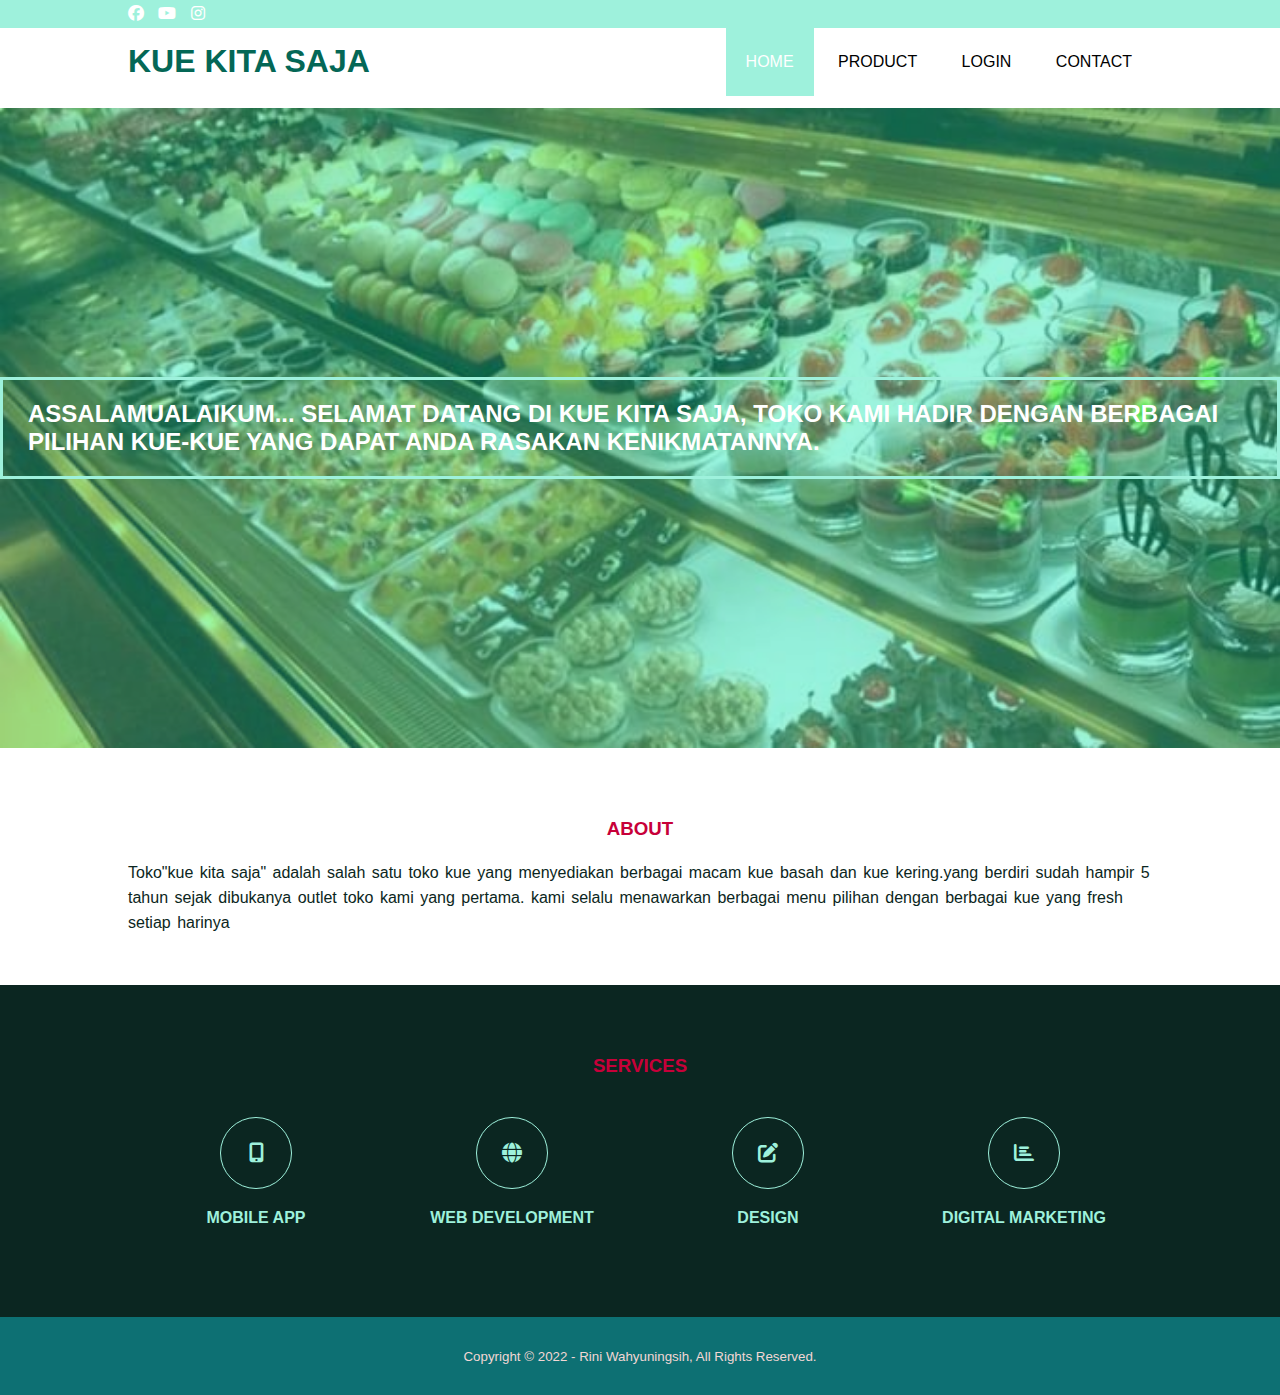
<file: index.html>
<!DOCTYPE html>
<html>
<head>
	<meta charset="utf-8">
	<meta name="viewport" content="width=device=width, initial-scale=1">
	<title>Rini Wahyuningsih</title>
	<link rel="stylesheet" type="text/css" href="css/style.css">
	<link rel="stylesheet" type="text/css" href="https://cdnjs.cloudflare.com/ajax/libs/font-awesome/6.1.1/css/all.min.css">
</head>
<body>

    <!-- header -->
    <div class="medsos">
    	<div class="container">
    		<ul>
    			<li><a href="Rini wahyuningsih"><i class="fa-brands fa-facebook"></i></a></li>
    			<li><a href="Kue kita saja by Rini"><i class="fa-brands fa-youtube"></i></a></li>
    			<li><a href="@riinsywn"><i class="fa-brands fa-instagram"></i></a></li>
    		</ul>
    	</div>
    </div>
    <header>
    	<div class="container"> 
		    <h1><a href="index.html">KUE KITA SAJA</a></h1>
		    <ul>
		    	<li class="active"><a href="index.html">HOME</a></li>
                <li><a href="product.html">PRODUCT</a></li>
                <li><a href="login.html">LOGIN</a></li>
		    	<li><a href="contact.html">CONTACT</a></li>
		    </ul>
        </div>
    </header>

    <!-- banner -->
    <section class="banner">
    	<h2>ASSALAMUALAIKUM...
       SELAMAT DATANG DI KUE KITA SAJA, TOKO KAMI HADIR DENGAN BERBAGAI PILIHAN KUE-KUE YANG DAPAT ANDA RASAKAN KENIKMATANNYA. </h2>
    </section> 

    <!-- about -->
    <section class="about">
    	<div class="container">
    		<h3>ABOUT</h3>
    		<p>Toko"kue kita saja" adalah salah satu toko kue yang menyediakan berbagai  macam kue basah dan kue kering.yang berdiri sudah hampir 5 tahun sejak dibukanya outlet toko kami yang pertama. kami selalu menawarkan berbagai menu pilihan dengan berbagai kue yang fresh setiap harinya</p>
        </div>
    </section>

    <!-- services -->
    <section class="services">
    	<div class="container">
    		<h3>SERVICES</h3>
    		<div class="box">
    			<div class="col-4">
    				<div class="icon"><i class="fa-solid fa-mobile-screen-button"></i></div>
    				<h4>MOBILE APP</h4>
    			</div>
    			<div class="col-4">
    				<div class="icon"><i class="fa-solid fa-globe"></i></div>
    				<h4>WEB DEVELOPMENT</h4>
    			</div>
    			<div class="col-4">
    				<div class="icon"><i class="fa-solid fa-pen-to-square"></i></div>
    				<h4>DESIGN</h4>
    			</div>
    			<div class="col-4">
    				<div class="icon"><i class="fa-solid fa-chart-bar"></i></div>
    				<h4>DIGITAL MARKETING</h4>
    			</div>
    		</div>	
    	</div>
    </section>
    <!-- footer -->
    <footer>
    	<div class="container">
    		<small> Copyright &copy; 2022 - Rini Wahyuningsih, All Rights Reserved.</small>
    	</div>
    </footer>
</body>
</html>
</file>
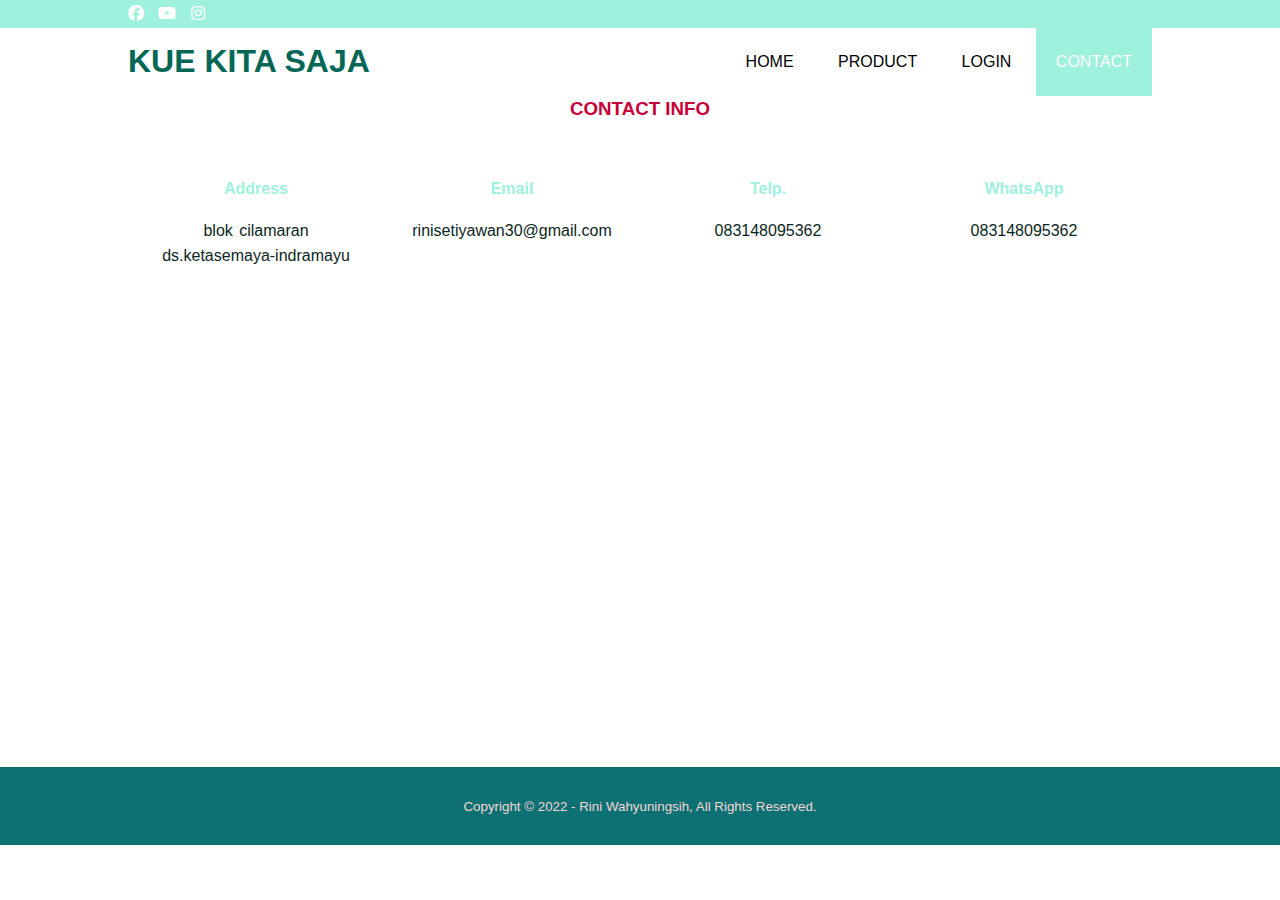
<file: contact.html>
<!DOCTYPE html>
<html>
<head>
	<meta charset="utf-8">
	<meta name="viewport" content="width=device=width, initial-scale=1">
	<title>Rini Wahyuningsih</title>
	<link rel="stylesheet" type="text/css" href="css/style.css">
	<link rel="stylesheet" type="text/css" href="https://cdnjs.cloudflare.com/ajax/libs/font-awesome/6.1.1/css/all.min.css">
</head>
<body>

    <!-- header -->
    <div class="medsos">
    	<div class="container">
    		<ul>
    			<li><a href="Rini Wahyuningsih"><i class="fa-brands fa-facebook"></i></a></li>
    			<li><a href="Kue Kita Saja by Rini"><i class="fa-brands fa-youtube"></i></a></li>
    			<li><a href="@riinsywn"><i class="fa-brands fa-instagram"></i></a></li>
    		</ul>
    	</div>
    </div>
    <header>
    	<div class="container"> 
		    <h1><a href="index.html">KUE KITA SAJA</a></h1>
		    <ul>
		    	<li><a href="index.html">HOME</a></li>
                <li><a href="product.html">PRODUCT</a></li>
                <li><a href="login.html">LOGIN</a></li>
		    	<li class="active"><a href="contact.html">CONTACT</a></li>
		    </ul>
        </div>
    </header>


    <!-- about -->
    <section class="about">
    	<div class="container">
    		<h3>CONTACT INFO</h3>
            <div class="box">
                <div class="col-4">
                    <h4>Address</h4>
                    <p>blok cilamaran ds.ketasemaya-indramayu</p>   
            </div>
            <div class="box">
                <div class="col-4">
                    <h4>Email</h4>
                    <p>rinisetiyawan30@gmail.com</p>   
            </div>
            <div class="box">
                <div class="col-4">
                    <h4>Telp.</h4>
                    <p>083148095362</p>   
            </div>
            <div class="box">
                <div class="col-4">
                    <h4>WhatsApp</h4>
                    <p>083148095362</p>   
            </div>
            <iframe src="https://www.google.com/maps/embed?pb=!1m18!1m12!1m3!1d63420.73807212259!2d108.30569732570659!3d-6.547406814783885!2m3!1f0!2f0!3f0!3m2!1i1024!2i768!4f13.1!3m3!1m2!1s0x2e6ec366c2670d6d%3A0xfba43cdc51eb4fb6!2sToko%20SRC%20Anah!5e0!3m2!1sid!2sid!4v1652016278336!5m2!1sid!2sid" width="600" height="450" style="border:0;" allowfullscreen="" loading="lazy" referrerpolicy="no-referrer-when-downgrade"></iframe>
    		
        </div>
    </section>


    <!-- footer -->
    <footer>
    	<div class="container">
    		<small> Copyright &copy; 2022 - Rini Wahyuningsih, All Rights Reserved.</small>
    	</div>
    </footer>
</body>
</html>
</file>
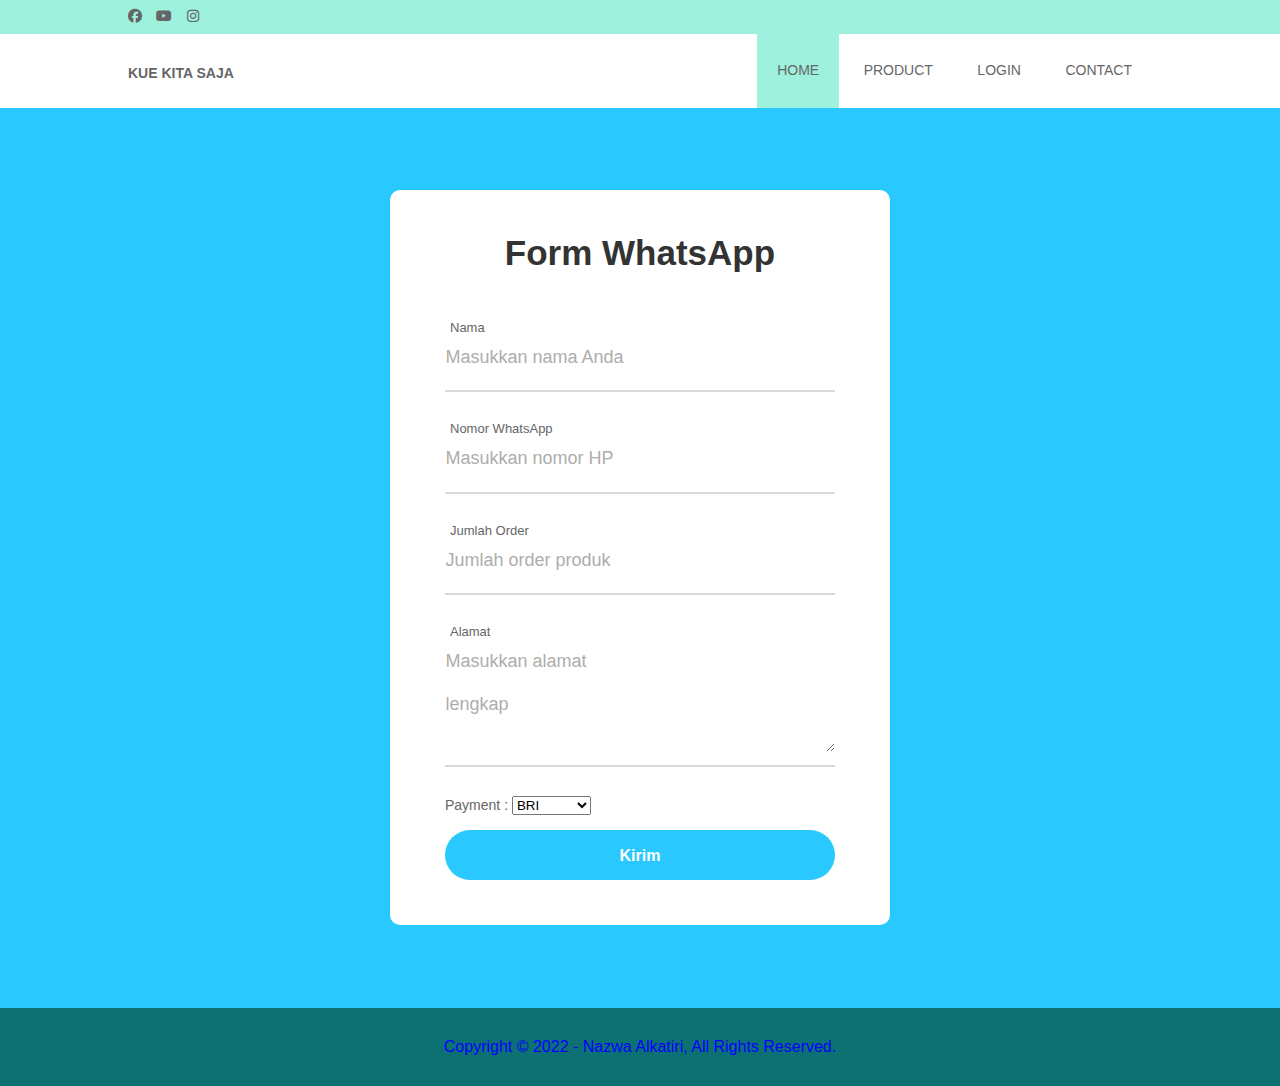
<file: login.html>
<!DOCTYPE html>
<html>
<head>
    <meta charset="utf-8">
    <meta name="viewport" content="width=device=width, initial-scale=1">
    <title>Rini Wahyuningsih</title>
    <link rel="stylesheet" type="text/css" href="css/style.css">
    <link rel="stylesheet" type="text/css" href="https://cdnjs.cloudflare.com/ajax/libs/font-awesome/6.1.1/css/all.min.css">
</head>
<body>

    <!-- header -->
    <div class="medsos">
        <div class="container">
            <ul>
                <li><a href="Rini wahyuningsih"><i class="fa-brands fa-facebook"></i></a></li>
                <li><a href="Kue kita saja by Rini"><i class="fa-brands fa-youtube"></i></a></li>
                <li><a href="@riinsywn"><i class="fa-brands fa-instagram"></i></a></li>
            </ul>
        </div>
    </div>
    <header>
        <div class="container"> 
            <h1><a href="index.html">KUE KITA SAJA</a></h1>
            <ul>
                <li class="active"><a href="index.html">HOME</a></li>
                <li><a href="product.html">PRODUCT</a></li>
                <li><a href="login.html">LOGIN</a></li>
                <li><a href="contact.html">CONTACT</a></li>
            </ul>
        </div>
    </header>
<head>
	<title>From Order Whatsapp</title>
	<meta charset="utf-8">
	<meta name="viewport"content="width=device-width,initial-scale=1">
	<style>
*{
	margin: 0;
	padding: 0;
	box-sizing: border-box;
}


body,
html{
	height: 100%;
	font-family: Helvetica, sans-serif;
}
a{
	font-family: Helvetica, sans-serif;
	font-size: 14px;
	line-height: 1.7;
	color: #666666;
	margin: 0px;
	transition: all 0.4s;
	-webkit-transition: all 0.4s;
	-moz-transition: all 0.4s;
}



a:focus{
	outline: none !important;
}


a:hover{
	text-decoration: none;
}
h1,
h2,
h3,
h4,
h5,
h6{
	margin: 0px;
}

p{
	font-family: Helvetica, sans-serif;
	font-size: 14px;
	line-height: 1.7;
	color: #666666;
	margin: 0px;
}

ul,li{
	margin: 0px;
	list-style: none;
}

input{
	outline: none;
	border: none;
}


textarea{
	outline: none;
	border: none;
}
textarea:focus,
input:focus{
	border-color: transparent !important;
}

input:focus::-webkit-input-placeholder{
	color: transparent;
}

input:focus:-moz-placeholder{
	color: transparent;
}


input:focus::-moz-placeholder{
	color: transparent;
}


input:focus:-ms-input-placeholder{
	color: transparent;
}
textarea:focus::-webkit-input-placeholder{
	color: transparent;
}
textarea:focus:-moz-placeholder{
	color: transparent;
}
textarea:focus::-moz-placeholder{
	color: transparent;
}
textarea:focus:-ms-input-placeholder{
	color: transparent;
}
input::-webkit-input-placeholder{
	color:#adadad;
}
input:-moz-placeholder{
	color:#adadad;
}
input::-moz-placeholder{
	color:#adadad;
}
input:-ms-input-placeholder{
	color: #adadad;
}
textarea::-webkit-input-placeholder{
	color:#adadad;
}
textarea:-moz-placeholder{
	color:#adadad;
}
textarea::-moz-placeholder{
	color:#adadad;
}
button{
	outline: none !important;
	boreder: none;
	background: transparent;
}
button:hover{
	cursor: pointer;
}
iframe{
	border: none !important;
}
.container{
	max-width: 1200px;
}
.container-contact100{
	width: 100%;
	min-height: 100vh;
	display: -webkit-box;
	display: -webkit-flex;
	display: -moz-box;
	display: -ms-flexbox;
	display: flex;
	flex-wrap: wrap;
	justify-content: center;
	align-items: center;
	padding: 15px;
	background: #29c9ff;
}
.wrap-contact100{
	width: 500px;
	background: #fff;
	border-radius: 10px;
	overflow: hidden;
	padding: 42px 55px 45px 55px;
}
.contact100-form{
	width: 100%
}
.contact100-form-title{
	display: block;
	font-family: Helvetica, sans-serif;
	font-size: 35px;
	font-weight: 900;
	color: #333333;
	line-height: 1.2;
	text-align: center;
	padding-bottom: 44px;
}
.wrap-input100{
	width: 100%;
	position: relative;
	border-bottom: 2px solid#d9d9d9;
	padding-bottom: 13px;
	margin-bottom: 27px;
}
.label-input100{
	font-family: Helvetica, sans-serif;
    font-size: 13px;
    color:#666666;
    line-height: 1.5;
    padding-left: 5px;
}
.input100{
	display: block;
	width: 100%;
	background: transparent;
	font-family: Helvetica,sans-serif;
	font-size: 18px;
	color: #333333;
	line-height: 1.2;
	padding: 0.5px;
}
.focus-input100{
	position: absolute;
	display: block;
	width: 100%;
	height: 100%;
	top: 0;
	left: 0;
	pointer-events: none;
}
.focus-input100::before{
	content: "";
	display: block;
	position: absolute;
	bottom: -2px;
	left: 0;
	width: 0;
	height: 0;
	-webkit-transition: all 0.4s;
	-o-transition: all 0.4s;
    -moz-transition: all 0.4s;
    transition: all 0.4s;
    background:#7f7f7f;
}
input.input100{
	height: 40px;
}
textarea.input100{
	min-height: 110px;
	padding-top: 9px;
	padding-bottom: 13px;
}
.input100:focus+.focus-input100::before{
	width: 100%;
}
.has-val.input100+.focus-input100::before{
	width: 100%;
}
.container-contact100-form-btn{
	display: -webkit-box;
	display: -webkit-flex;
	display: -moz-box;
	display: -ms-flexbox;
	display: flex;
	flex-wrap: wrap;
	justify-content: center;
	padding-top: 13px;
}
 .wrap-contact100-form-btn {
 width: 100%;
 display: block;
 position: relative;
 z-index: 1;
 border-radius: 25px;
 overflow: hidden;
 margin: 0 auto;
 }
 .contact100-form-bgbtn {
 position: absolute;
 z-index: -1;
 width: 300%;
 height: 100%;
 background: #29c9ff; 
 top: 0;
 left: -100%;
 -webkit-transition: all 0.4s;
 -o-transition: all 0.4s;
 -moz-transition: all 0.4s;
 transition: all 0.4s;
 }
 .contact100-form-btn {
 display: -webkit-box;
 display: -webkit-flex;
 display: -moz-box;
 display: -ms-flexbox;
 display: flex;
 justify-content: center;
 align-items: center;
 padding: 0 20px;
 width: 100%;
 height: 50px;
 font-family: Helvetica, sans-serif;
 font-size: 16px;
 font-weight: 700;
 color: #fff;
 line-height: 1.2;
 }
 .wrap-contact100-form-btn:hover .contact100-form-bgbtn {
 left: 0;
 }
 .contact100-form-btn i {
 -webkit-transition: all 0.4s;
 -o-transition: all 0.4s;
 -moz-transition: all 0.4s;
 transition: all 0.4s;
 }
 .contact100-form-btn:hover i {
 -webkit-transform: translateX(10px);
 -moz-transform: translateX(10px);
 -ms-transform: translateX(10px);
 -o-transform: translateX(10px);
 transform: translateX(10px);
 }
 @media (max-width: 576px) {
 .wrap-contact100 {
 padding: 72px 15px 65px 15px;
 }
 }
 </style>
 <script src="https://ajax.googleapis.com/ajax/libs/jquery/3.3.1/jquery.min.js"></script>
</head>

<body>
 <div class="container-contact100">
 <div class="wrap-contact100">
 <form class="contact100-form validate-form" id="whatsapp">
 <span class="contact100-form-title">
 Form WhatsApp
 </span>
 <input class="tujuan" type="hidden" id="noAdmin">
 <div class="wrap-input100">
 <span class="label-input100">Nama</span>
 <label>
 <input class="input100 nama" type="text" placeholder="Masukkan nama Anda">
 </label>
 <span class="focus-input100"></span>
 </div>

 <div class="wrap-input100">
 <span class="label-input100">Nomor WhatsApp</span>
 <label>
 <input class="input100 nowhatsapp" type="text" placeholder="Masukkan nomor 

HP">
 </label>
 <span class="focus-input100"></span>
 </div>

<div class="wrap-input100">
 <span class="label-input100">Jumlah Order</span>
 <label>
 <input class="input100 jumlahorder" type="text" placeholder="Jumlah order 

produk">
 </label>
 <span class="focus-input100"></span>
 </div>


 <div class="wrap-input100">
 <span class="label-input100">Alamat</span>
 <label>
 <textarea class="input100 alamat" placeholder="Masukkan alamat 

lengkap"></textarea>
 </label>
 <span class="focus-input100"></span>
 </div>


  <p>
            <label>Payment :</label>
            <select name="Bank">
                <option value="BRI">BRI</option>
                <option value="BCA">BCA</option>
                <option value="MANDIRI">MANDIRI</option>
                <option value="BNI">BNI</option>
            </select>
        </p>


 <div class="container-contact100-form-btn">
 <div class="wrap-contact100-form-btn">
 <div class="contact100-form-bgbtn"></div>
 <a class="contact100-form-btn submit">Kirim</a>
 </div>
 </div>
 </form>
 </div>
 </div>

 <script>
 //no wa admin
 $("#noAdmin").val("085xxxxxxx");
 $('.whatsapp-btn').click(function () {
 $('#whatsapp').toggleClass('toggle');
 });
 // Onclick Whatsapp Sent!
 $('#whatsapp .submit').click(WhatsApp);
 $("#whatsapp input, #whatsapp textarea").keypress(function () {
 if (event.which == 13) WhatsApp();
 });
 var reg = /^([A-Za-z0-9_\-\.])+\@([A-Za-z0-9_\-\.])+\.([A-Za-z]{2,4})$/;
 function WhatsApp() {
 var ph = '';
 if ($('#whatsapp .nama').val() == '') { // Cek Nama
 ph = $('#whatsapp .nama').attr('placeholder');
 alert('Silahkan tulis ' + ph);
 $('#whatsapp .nama').focus();
 return false;
 } else if ($('#whatsapp .nowhatsapp').val() == '') { // Cek Whatsapp
 ph = $('#whatsapp .nowhatsapp').attr('placeholder');
 alert('Silahkan tulis ' + ph);
 $('#whatsapp .nowhatsapp').focus();
 return false;
                        } else if ($('#whatsapp .jumlahorder').val() == '') { // Cek Whatsapp
 ph = $('#whatsapp .jumlahorder').attr('placeholder');
 alert('Silahkan tulis ' + ph);
 $('#whatsapp .jumlahorder').focus();
 return false;
 } else if ($('#whatsapp .alamat').val() == '') { // Cek Alamat
 ph = $('#whatsapp .alamat').attr('placeholder');
 alert('Silahkan tulis ' + ph);
 $('#whatsapp .alamat').focus();
 return false;
 } else {
 // Check Device (Mobile/Desktop)
 var url_wa = 'https://web.whatsapp.com/send';
 if (/Android|webOS|iPhone|iPad|iPod|BlackBerry|IEMobile|Opera Mini/i.test

(navigator.userAgent)) {
 url_wa = 'whatsapp://send/';
 }
 // Get Value
 var tujuan = $('#whatsapp .tujuan').val(),
 via_url = location.href,
 nama = $('#whatsapp .nama').val(),
 nowhatsapp = $('#whatsapp .nowhatsapp').val(),
                                        jumlahorder = $('#whatsapp .jumlahorder').val(), 
 alamat = $('#whatsapp .alamat').val();
 $(this).attr('href', url_wa + '?phone=62 ' + tujuan + '&text=Nama: ' + nama + ' %0ANo. 

Whatsapp: ' + nowhatsapp + '%0AJumlah: ' + jumlahorder + '%0AAlamat: ' + alamat + ' %0A%0Avia ' + via_url);
 var w = 960,
 h = 540,
 left = Number((screen.width / 2) - (w / 2)),
 tops = Number((screen.height / 2) - (h / 2)),
 popupWindow = window.open(this.href, '', 'toolbar=no, location=no, directories=no, 

status=no, menubar=no, scrollbars=yes, resizable=1, copyhistory=no, width=' + w + ', height=' + h + ', top=' + tops + ', 

left=' + left);
 popupWindow.focus();
 return false;
 }
 }
 </script>

 

    <footer>
    	<div class="container">
    		<center><small><font size="3" color="Blue"> Copyright &copy; 2022 - Nazwa Alkatiri, All Rights Reserved.</center></small></font>
    	</div>
    </footer>
</file>
<file: css/style.css>
*{
	padding: 0;
	margin: 0;
	font-family: sans-serif;
}
a{
	color: inherit;
	text-decoration: none;
}
.medsos{
	padding: 5px 0;
	background-color: #9ef1dc; 
}
.medsos ul li{
	display: inline-block;
	color: #fff;
	margin-right: 10px;
}
.container{
	width: 80%;
	margin: 0 auto;
}
header{
	
}
header h1{
	float: left; 
	padding: 15px 0;
	color: #046756; 
}
header ul{
	float: right;
}
header ul li{
	display: inline-block;
}
header ul li a{
	padding: 25px 20px;
	display: inline-block;
}
header ul li a:hover{
	background-color: #9ef1dc;
	color: #fff;
}
.active{
	background-color: #9ef1dc;
	color: #fff;
}
.banner{
	height: 60vh;
	margin-top: 80px;
    background-image: url(../img/banner.jpg);
    background-size: cover; 
    position: relative;
    display: flex;
    justify-content: center;
    align-items: center;
}
.banner:after{
	content: " ";
	display: block;
	position: absolute;
	top: 0;
	left: 0;
	right: 0;
	bottom: 0;
	background-color: rgba(7,229,173, .4);
}
.banner h2{
	color: #fff;
	z-index: 1;
	padding: 20px 25px;
	border: 3px solid #9ef1dc;
}
section{
	padding: 50px 0;
}
section h3{
	text-align: center;
	padding: 20px 0;
	color: #C70039;
}
.about p{
	color: #0b2621;
	word-spacing: 2px;
	line-height: 25px; 
}
.contact{
	background-color: #9ef1dc;
}
footer{
	padding: 30px 0;
	background-color: #0d7073;
	color: #f2d7d5;
	text-align: center; 
}
.services{
	background-color: #0b2621;
}
.box{
	color: #9ef1dc;
}
.box .col-4{
	width: 25%;
	padding: 20px;
	box-sizing: border-box;
	text-align: center;
	float: left;
}
.box:after{
	content: " ";
	display: block;
	clear: both;
}
.icon{
	width: 70px;
	height: 70px;
	border: 1px solid;
	border-radius: 50%;
	text-align: center;
	line-height: 70px;
	font-size: 20px;
	margin: 0 auto;
}
.box .col-4 h4{
	margin: 20px 0;
}
</file>
